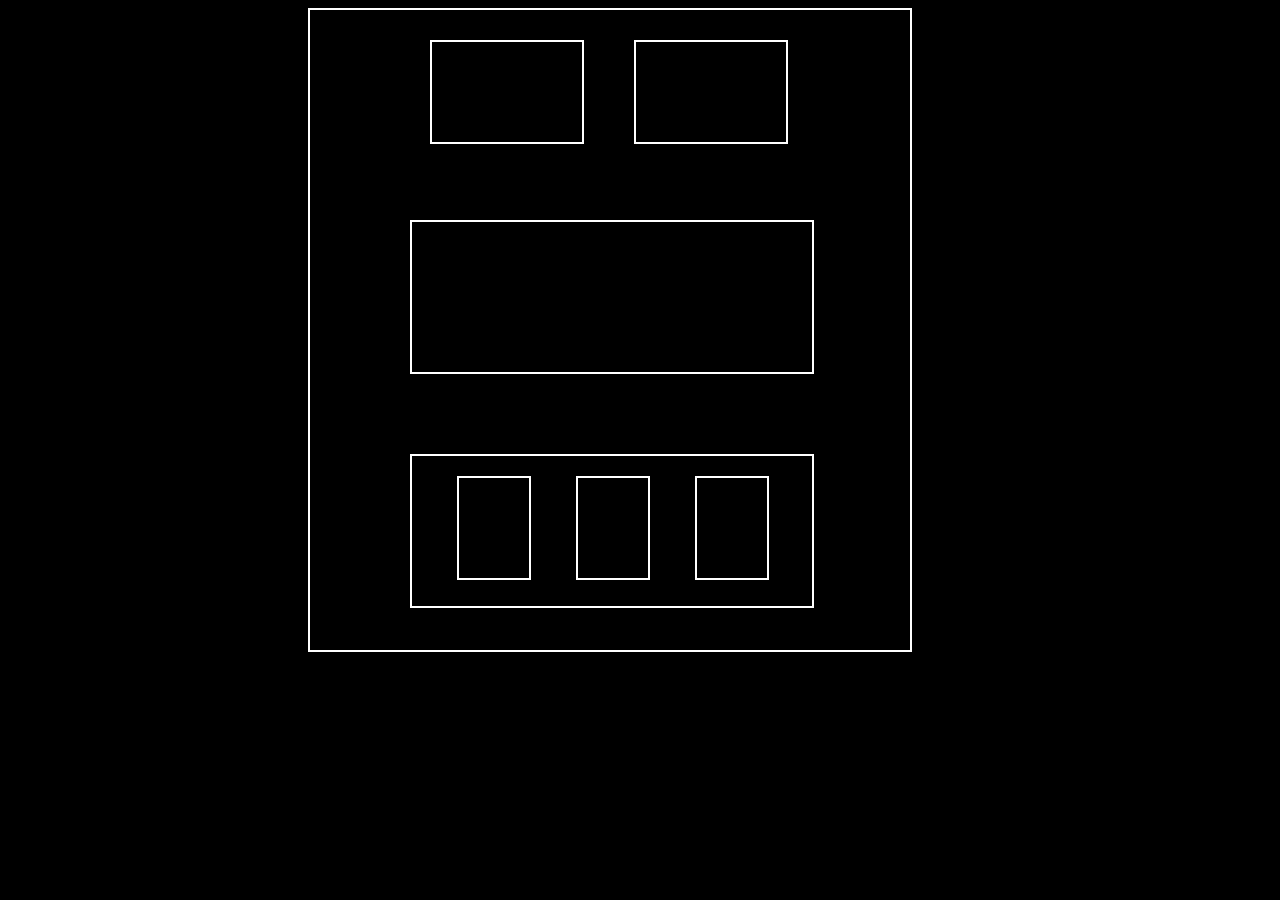
<file: Assignment 1/index.html>
<!DOCTYPE html>
<html>
<head>

    <title>Document</title>
    <link rel="stylesheet" href="style.css">

</head>
<body>
    <div class="parentdiv1">
     <div class="childdiv">
        <div class="subchilddiv1">


        </div>

        <div class="subchilddiv2">


        </div>

     </div>

     <div class="parentdiv2">


     </div>
     
     <div class="parentdiv3">

        <div class="parentchilddiv1">


        </div>

        <div class="parentchilddiv2">

        </div>

        <div class="parentchilddiv3">


        </div>

     </div>
    </div>
</body>
</html>
</file>
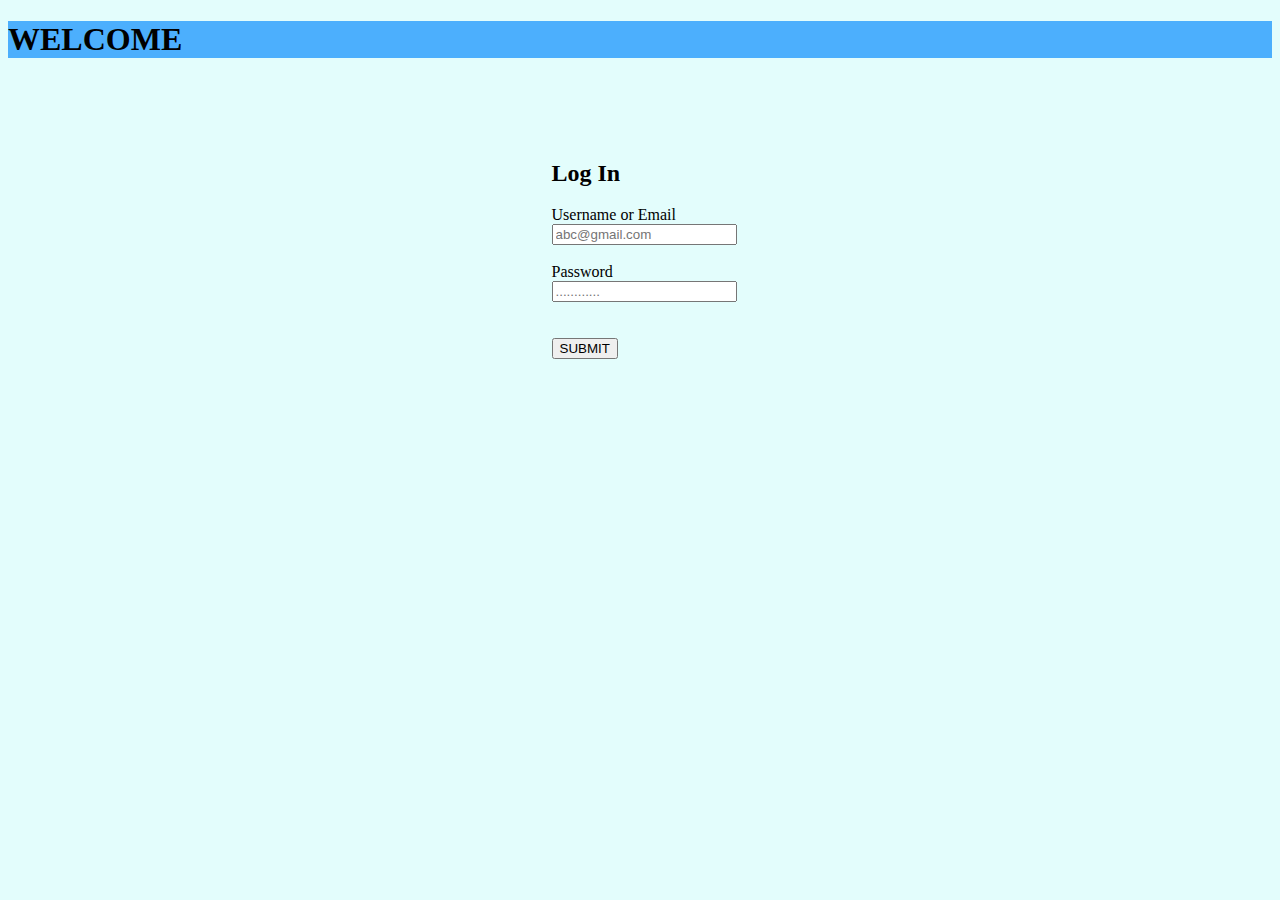
<file: Boostrap Assignment/Main.html>
<!DOCTYPE html>
<html>
<head>
  
    <title>WordPress</title>
    <link rel="stylesheet" href="https://cdn.jsdelivr.net/npm/bootstrap@5.3.2/dist/css/bootstrap.min.css" integrity="sha384-T3c6CoIi6uLrA9TneNEoa7RxnatzjcDSCmG1MXxSR1GAsXEV/Dwwykc2MPK8M2HN" crossorigin="anonymous">
    <script src="https://cdn.jsdelivr.net/npm/bootstrap@5.3.2/dist/js/bootstrap.min.js" integrity="sha384-BBtl+eGJRgqQAUMxJ7pMwbEyER4l1g+O15P+16Ep7Q9Q+zqX6gSbd85u4mG4QzX+" crossorigin="anonymous"></script>
</head>
<body style="background-color: #b6faf763;">

    
    <div class="container-fluid p-5 text-center text-bold" style="background-color: #39a5fde3;">
        <h1>WELCOME</h1>
       
    </div>

        <div>
            <form style="margin-top: 8%;  margin-left: 43%;">
                <div>

                    <h2>Log In</h2>

                </div>
                
                <div>

                <label for="Email"> Username or Email </label> <br>
                <input type="text" id="Name" placeholder="abc@gmail.com">

                </div><br>

                <div>

                <label for="password"> Password </label><br>
                <input type="email" id="Email" placeholder="............">

                </div><br><br>
                <div>

                <button class="btn btn-secondary">SUBMIT</button>

                </div>
            </form>
        </div>
    
    
   
</body>
</html>
</file>
<file: Assignment 1/style.css>
body{

    background-color: black;

}

.parentdiv1{

height: 640px;
width: 600px;
border: 2px solid white;
margin-left: 300px;

}

.childdiv{

    height: 150px;
    width: 400px;
    /* border: 2px solid white; */
    margin-left: 100px;
    margin-top: 20px; 
    display: flex;
    flex-direction: row;

}

.subchilddiv1{

    height: 100px;
    width: 150px;
    border: 2px solid white;
    margin-left: 20px;
    margin-top: 10px; 
    display: flex;
    flex-direction: column;
    justify-content: space-evenly;
  

}

.subchilddiv2{

    height: 100px;
    width: 150px;
    border: 2px solid white;
    margin-left: 50px;
    margin-top: 10px; 
    display: flex;
    flex-direction: column;
    justify-content: space-evenly;
    

}

.parentdiv2{

    height: 150px;
    width: 400px;
    border: 2px solid white; 
    margin-left: 100px;
    margin-top: 40px; 
    display: flex;
    flex-direction: row;

}


.parentdiv3{

    height: 150px;
    width: 400px;
    border: 2px solid white; 
    margin-left: 100px;
    margin-top: 80px; 
    display: flex;
    flex-direction: row;

}

.parentchilddiv1{

    height: 100px;
    width: 70px;
    border: 2px solid white;
    margin-left: 45px;
    margin-top: 20px; 
    display: flex;
    flex-direction: column;
    justify-content: space-evenly;
    

}

.parentchilddiv2{

    height: 100px;
    width: 70px;
    border: 2px solid white;
    margin-left: 45px;
    margin-top: 20px; 
    display: flex;
    flex-direction: column;
    justify-content: space-evenly;
    

}

.parentchilddiv3{

    height: 100px;
    width: 70px;
    border: 2px solid white;
    margin-left: 45px;
    margin-top: 20px; 
    display: flex;
    flex-direction: column;
    justify-content: space-evenly;
    

}
</file>
